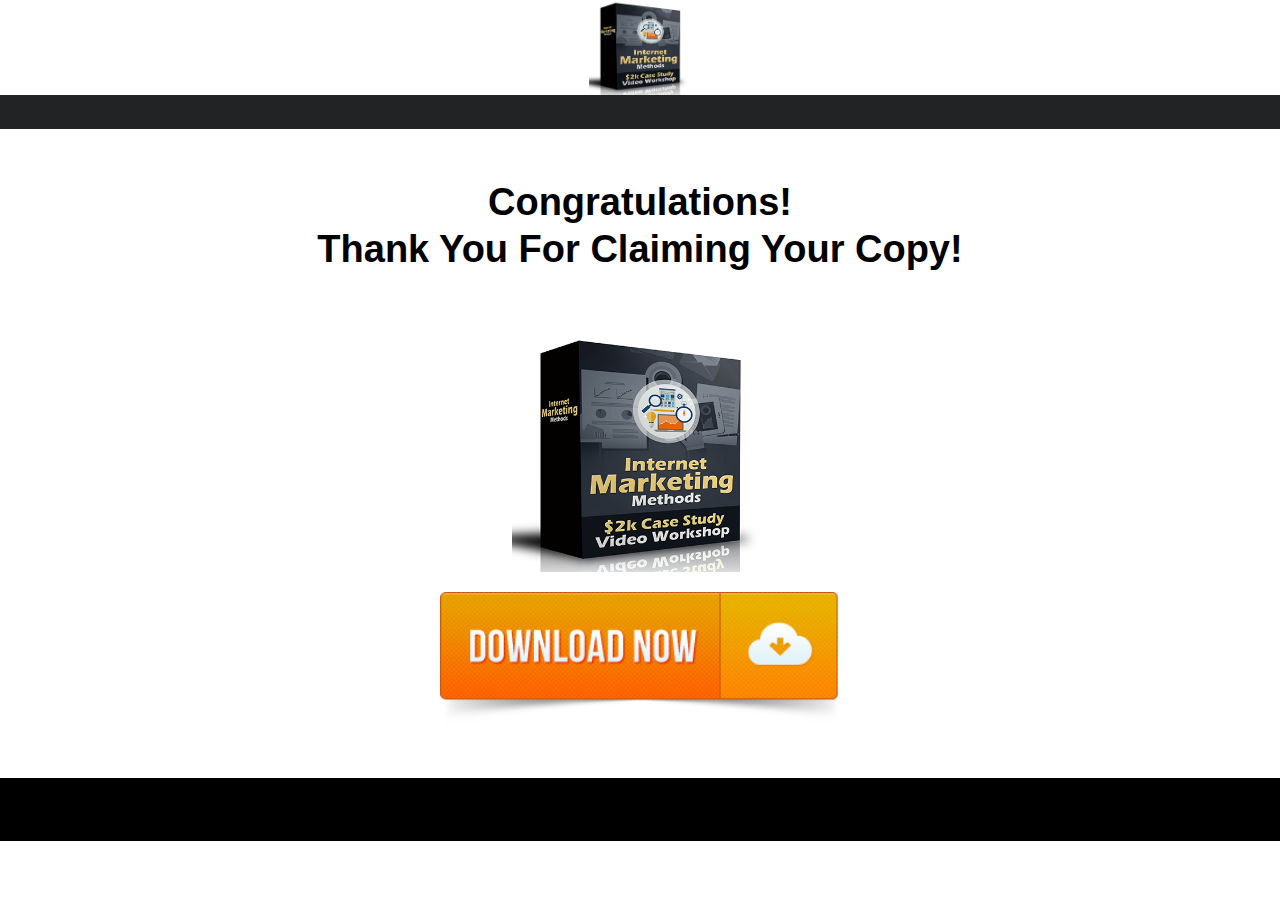
<file: thankyou-page.html>
<!DOCTYPE html>
<html lang="">
<head>
    <meta charset="utf-8">
    <meta name="viewport" content="width=device-width, initial-scale=1.0">
    <title>Access</title>
        <link rel="stylesheet" href="css/reset.css">
        <link rel="stylesheet" href="css/main.css">

</head>

<body>
    <header style="width: 100%; display: flex; justify-content: center;">
    	<img src="images/Box_450.png" style="width: 8%;">
    </header>

    <div class="attention">
    	<div class="gridContainer">
    		<p>&nbsp;</p>	
    	</div>
    </div>
   <div class="middleBody">
   	<div class="gridContainer">
   		<div class="questionTitle hugeFont">
   
   	<h1>Congratulations!<br>
   	  Thank You For Claiming Your Copy!</h1>
   </div>
   <div class="subTitle">
   	 <p>&nbsp;</p>
   </div>
   <div class="mostPop">
   	<p><div class="mp4"><img src="images/Box_450.png"></div></p>  
   </div>
    
   <div class="componentImage"><p><a href="http://"><img src="images/download-button.png" width="100%"/></a></p></div>

   <div class="mostPop"></div>
   <p>&nbsp;</p>
   <p>&nbsp;</p>
 
   	</div>
   </div>
 
   <footer style="width: 100%; height: 7vh; background-color: black;"></footer>
</body>
</html>
</file>
<file: css/main.css>
body{
	direction: ltr;
	background-color: #fff !important;
}

.gridContainer{
	width: 90%;
	max-width: 750px;
	margin: 0 auto;
	padding: 0 15px;
}
.mainBg{
	width: 85%;
	margin: 0 auto;
}
header{
	border-bottom: 34px solid #222325;
	background-color: #fff;
}
.attention{
	font-style: italic;
    text-align: center;
    color: #666;
    margin: 15px 0;
}
.attention p{
	font-size: 16px;
}
.attention p span{
	font-weight: bold;
}
.questionTitle{
	color: #000;
	text-align: center;
	margin: 15px 0; 
}
.questionTitle h1{
	font-weight: 700;
}
.recommended{
	color: #D50003;
	text-align: center;
	margin: 15px 0; 
}
.hugeFont{
	font-size: 13px;
}
.middleFont{
	font-size: 14px;
}
.subTitle{
	margin: 15px 0;
	text-align: center;
}
.subTitle p{
	color: #666666;
	font-size: 21px;
	font-weight: 700;
}
.subheadline {
	font-size: 22px;
	font-family: Arial, Helvetica, sans-serif;
	color: #666;
	text-align: center;
}
.mostPop{
	margin: 20px 0;
}
.mostPop p{
	font-size: 16px;
	color: #000;
	margin-bottom: 15px;
}
.mostPop p span{
	font-weight: bold;
}
.product-brief{
	text-align: center;
	color: #000;
}
.product-brief p{
	font-style: italic;
	font-size: 25px;
	font-weight: 500;
}
.productImage {
	width: 95%;
	margin: 15px auto;

}
.component{
	border:3px solid #000;
	width: 95%;
	max-width: 600px;
	margin: 30px auto;
}
.componentContainer{
	padding: 15px;
}
.componentImage{
	width: 95%;
	margin: 15px auto;
	max-width: 400px;
}
.component ul{
	margin: 20px 0;
	text-align: left;
	padding-left:40px; 
}
.component ul li{
	margin-bottom: 15px;
	text-align: left;
}
.component ul li span{
	font-size: 16px;
    color: #000;
  
}
.component ul li.bold span , .bold{
	font-weight: bold;
}
.beforecontinue{
	width: 100%;
	margin: 15px auto;
	max-width: 600px;
	height: auto !important;
}

.videos{
	width: 100%;
	margin: 5px auto;
	max-width: 600px;
	height: auto !important;
}
.mp4{
	width: 100%;
	margin: 5px auto;
	max-width: 256px;
	height: auto !important;
}

.Red{
	color: #C30003;
	font-size: 16px;
	margin: 50px 0 30px;
}
.howTo{

	margin: 50px 0; 
}
.risk{
	background-repeat: no-repeat;
	height: 365px;
	width: 90%;
	margin: 0 auto;
	max-width: 527px;
	display: block;
	position: relative;
}
.riskContainer{
	padding:99px 30px 0 35px;
	position: absolute;
	top: 0;
	right: 0;
}
.risk img{
	height: 100%;
}
.accessBox{
	border:6px dashed #9b0707;
	width: 95%;
	max-width: 600px;
	margin: 30px auto;
}
.accessBoxContainer{
	padding: 30px;
}

.accessBoxContainer ul{
	margin: 20px 0;
	text-align: left;
	padding-left:40px; 
}
.accessBoxContainer ul li{
	margin-bottom: 15px;
	text-align: left;
}
.accessBoxContainer ul li span{
	font-size: 18px;
    color: #000; 
}
.button{
text-align: center;
position: relative;
}
.button img{
	width: 90%;
max-width: 288px;

}
.button button{
	background:none;
	border:none;
	outline: none;
	width: 100%;
	height: 100%;
	top: 0;
	right: 0;
	z-index: 99;
	position: absolute;
}
footer{
	background-color: #fff;
}
.footerImage{
	width: 100%;
	max-width: 650px;
	margin: 0 auto
}


@media screen and (min-width: 650px){
	.hugeFont{
		font-size: 19px;
	}
}
</file>
